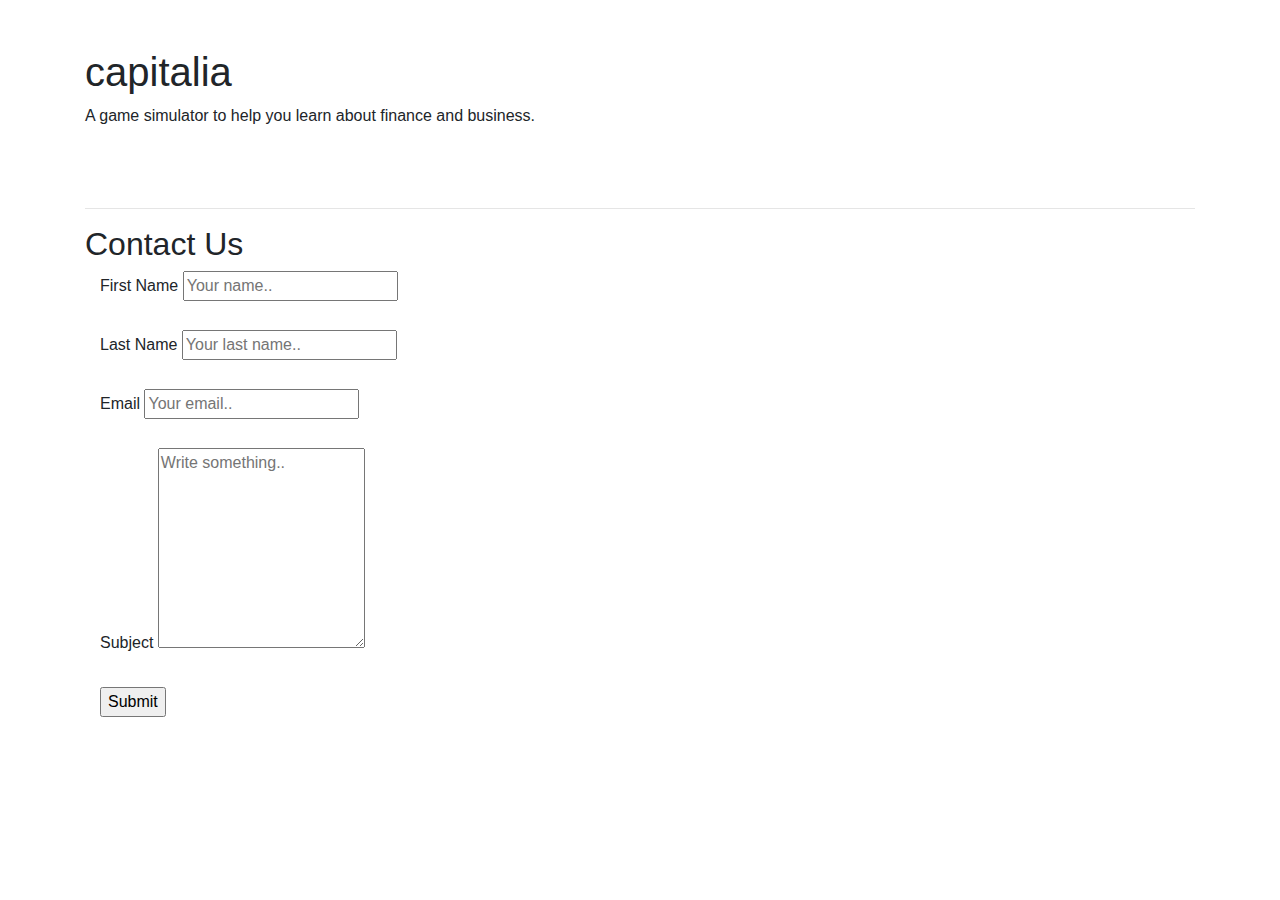
<file: game1.html>
<html lang="en">

<head>
  <meta charset="UTF-8">
  <meta name="viewport" content="width=device-width, initial-scale=1.0">
  <meta http-equiv="X-UA-Compatible" content="ie=edge">
  <link href="//maxcdn.bootstrapcdn.com/bootstrap/4.1.1/css/bootstrap.min.css" rel="stylesheet" id="bootstrap-css">
  <!-- <link rel="stylesheet" type="text/css" href="./assets/home.css" /> -->
  <script src="//maxcdn.bootstrapcdn.com/bootstrap/4.1.1/js/bootstrap.min.js"></script>
  <script src="//cdnjs.cloudflare.com/ajax/libs/jquery/3.2.1/jquery.min.js"></script>
  <br>
  <title>capitalia</title></br>
</head>

<body>
  <div class="container">
    <div class="row">
      <div class="col">
        <h1>capitalia</h1>


        <p>A game simulator to help you learn about finance and business.</p>

        <br></br>
        <hr>
        <h2>Contact Us</h2>
        <div class="container">
          <form action="action_page.php">
            <label for="fname">First Name</label>
            <input type="text" id="fname" name="firstname" placeholder="Your name..">
            <br></br>
            <label for="lname">Last Name</label>
            <input type="text" id="lname" name="lastname" placeholder="Your last name..">
            <br></br>
            <label for="email">Email</label>
            <input type="text" id="email" name="email" placeholder="Your email..">
            <br></br>
            <label for="subject">Subject</label>
            <textarea id="subject" name="subject" placeholder="Write something.." style="height:200px"></textarea>
            <br></br>
            <input type="submit" value="Submit">
          </form>
        </div>
      </div>

    </div>
</body>
<script src="assets/app.js"></script>
</body>

</html>
</file>
<file: assets/home.css>
body {
    background-color: #1D2126;
    color: white;
         }
   h1 {
     border: 1px solid black;
     margin-top: 500px;
     margin-bottom: 100px;
     margin-right: 150px;
     margin-left: 80px;
   font-family: "Times New Roman", Times, serif;
     background-color: lightblue;
   }
   h2 {
     font-family: "Times New Roman", Times, serif;
     margin-top: 300px;
     margin-bottom: 100px;
     margin-right: 150px;
     margin-left: 80px;
   }
   p {
     margin-top: 100px;
     margin-bottom: 100px;
     margin-right: 150px;
     margin-left: 80px;
   }
   .space {
     background-color: #fff;
     width: 50%;
     height: 50%;
   }
   .jumbotron {
     margin: 1%;
     margin-top: 5%;
     background-color: #428BCA;
     color: #000;
     width: 50%;
   }
   .jumbotron2 {
     margin: 1%;
     margin-top: 5%;
     background-color: #765CAE;
     color: #000;
     padding: 5%;
     width: 80%;
   }
   h4 {
     color: #fff;
   }
   h6 {
     font-style: italic;
   }
   /* img {
   } */
   .larger {
     font-size: 150%;
   }
   .smaller {
     font-size: 70%;
     font-weight: bold;
   }
   .red {
     background-color: #D9534F;
   }
   .blue {
     background-color: #428BCA;
   }
   .bold {
     font-weight: bold;
   }

   input[type=text] {
  width: 100%;
}
</file>
